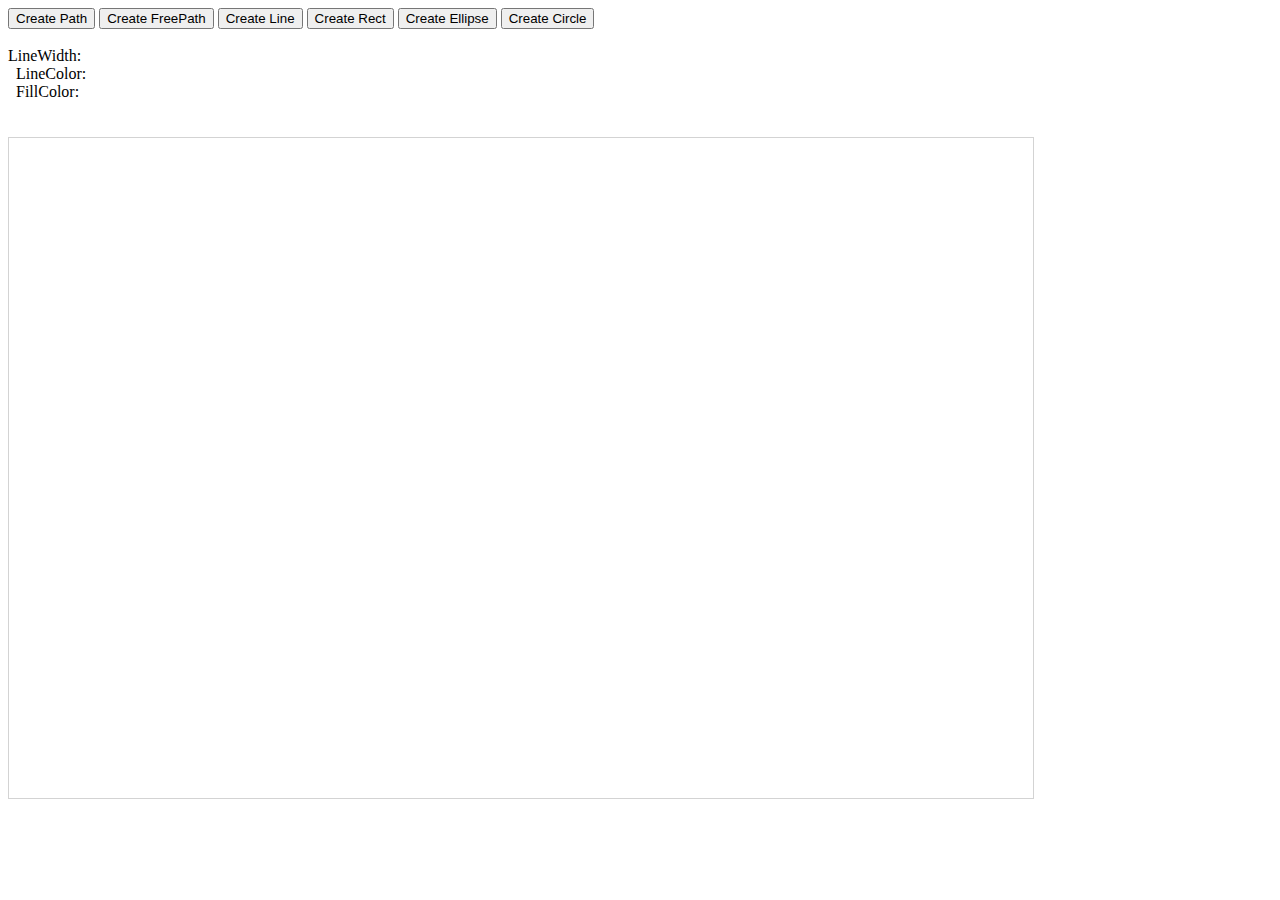
<file: paintweb/www/index.htm>
<html>
<head>
    <title>QPaint (by Qiniu.com)</title>
</head>
<body>
<style>
#drawing{border:1px solid lightgray}
</style>
<div id="menu"></div><br>
<canvas id="drawing" width="1024" height="660">你的浏览器不支持Canvas！</canvas>
<script src="controls/base.js?v=7"></script>
<script src="controls/BaseLineWidthPicker.js?v=7"></script>
<script src="controls/BaseColorPicker.js?v=7"></script>
<script src="dom.js?v=7"></script>
<script src="view.js?v=7"></script>
<script src="creator/path.js?v=7"></script>
<script src="creator/freepath.js?v=7"></script>
<script src="creator/rect.js?v=7"></script>
<script src="accel/select.js?v=7"></script>
<script src="accel/menu.js?v=7"></script>
<script>
    qcontrols.init()
</script>
</body>
</html>
</file>
